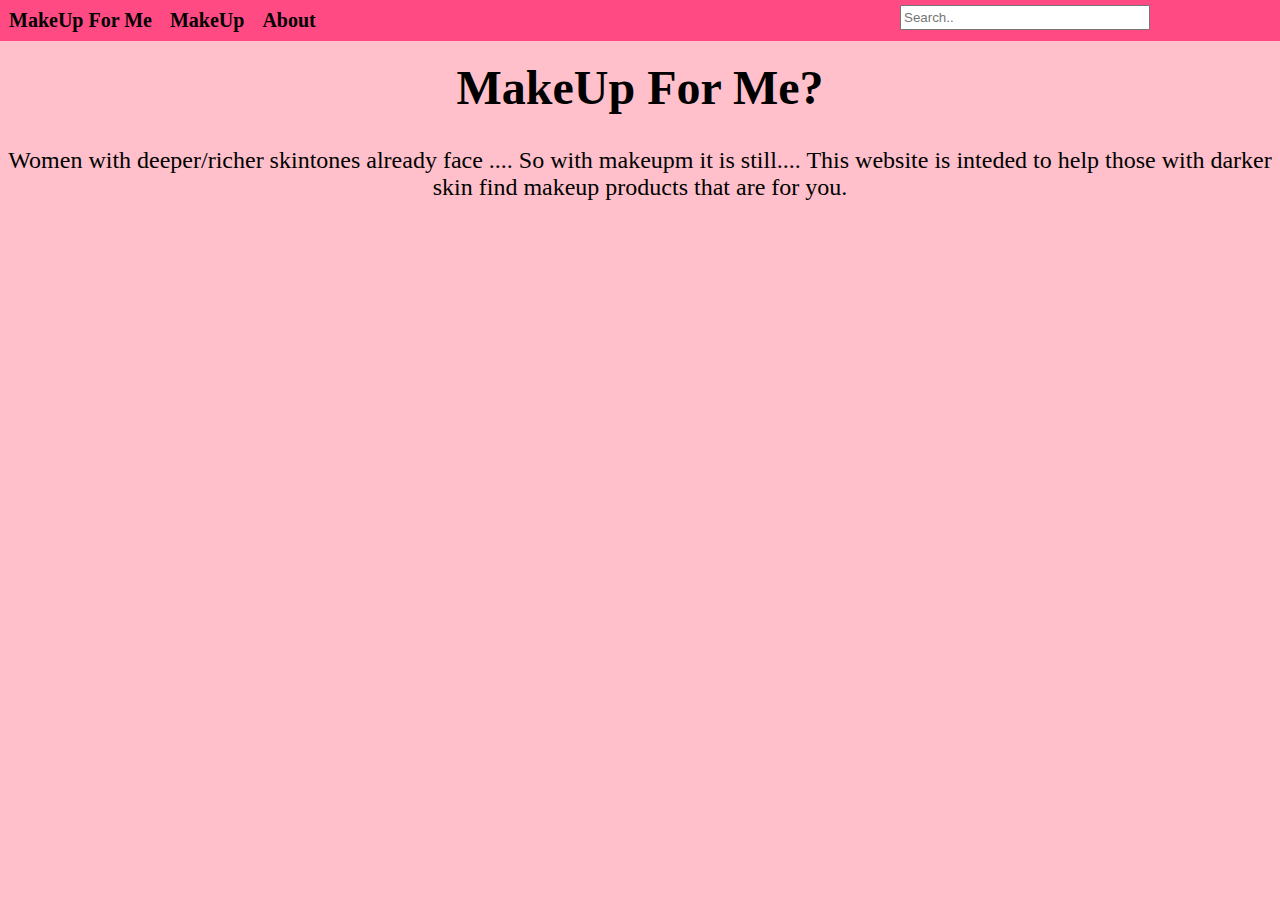
<file: about.html>
<html>
  <link rel="stylesheet" type="text/css" href="./style.css">
  <head>
  </head>
  
  <body>
  <header>
    <nav>
      <div class="home"> <a href="" >MakeUp For Me </a>
      </div>
      
     
      
      <div class="dd">
   <button class="ddbtn"class="mubtn" id="mumbtn" onclick="document.getElementById('mumodal').style.display='block'"style="width:auto;cursor:pointer">MakeUp 
    </button>
    <div class="ddc1">
      <a href="#">Link 1</a>
      <a href="#">Link 2</a>
      <a href="#">Link 3</a>
    </div>
  </div>
      
     
      
     <!-- <div class="dd">
   <button class="ddbtn">Forum 
    </button>
    <div class="ddc1">
      <a href="#">Link 1</a>
      <a href="#">Link 2</a>
      <a href="#">Link 3</a>
    </div>
  </div>
      -->
      
      <!--clothes and hair??-->
      
      <div> <a href="">About </a>
      </div>
      
      
      <div class="user">
    <!--  <div class="li"> <a href="">Log-In </a>
      </div>
        <div class="su"> <a href="">Sign-Up </a>
      </div>-->
        
        
         <input type="text" placeholder="Search.." class="search">
        
      </div>
      
      
      
    </nav>
    
    
    <div class="">
      <h1></h1>
      
    </div>
    
    </header>
    
    <main>
    <h1> </h1>
      
      <div>
        <p>
        <h1>MakeUp For Me?</h1>    
        Women with deeper/richer skintones already face .... So with makeupm it is still.... This website is inteded to help those with darker skin find makeup products that are for you. 
        </p>

    
    
    </main>
    
    <footer>
      
      <script type="text/javascript" src="./script.js"> 

</script>

    </footer>
    
  </body>
  
</html>
</file>
<file: style.css>
body{
  background-color: pink;
}

nav{
  background-color: #FF4A84; 
/**position:absolute;*/
  position:fixed;
  top: 0; 
  left: 0;
  width: 100%;
  /**margin-top: 20px;*/

  font-family:Georgia, serif;
}

nav a{
  
  float:left;
  display: flex;
  padding-left: 20px;
  
   text-decoration: none;
  font-size: 20px;
  font-weight: bold;
  color: black;
    background-color: #FF4A84; 
padding:9px;
}

nav a:hover {
    background-color: #FE5F92;
  color: black;
  
}

.home a:hover{
    background-color: #FF4A84;
}



.dd {
  float: left;
  
}

.dd .ddbtn {
  font-size: 20px;  
  border: none;
  outline: none;
  color: black;
  padding: 9px;
  background-color: inherit;
   font-weight: bold;
 font-family:Georgia, serif;
  margin: 0;
}

.dd:hover .ddbtn {
  background-color: #FE5F92;
}

.ddc1 {
  display: none;
  position: absolute;
  background-color: #f9f9f9;
  min-width: 160px;
  box-shadow: 0px 8px 16px 0px rgba(0,0,0,0.2);
  z-index: 1;
}

.ddc1 a {
  float: none;
  color: black;
  padding: 12px 16px;
  text-decoration: none;
  display: block;
  
  text-align: left;
}

.ddc1 a:hover {
  background-color: #ddd;
 
}

.dd:hover .ddc1 {
  display: block;
}

.mubtn{
  
}

.mubtn a:hover{
  color:red;
  
}









.user{
  margin-left: 900px;
}
.li{
 
  
}


.li a:hover{
 
}

.su{
  
}

.search{
  
  margin-top: 5px;
  width: 250px;
  height: 25px;
  }


main{
  margin-top: 60px;
  text-align: center;
  font-size: 24px;
}






.modal {
  display: none; 
  position: fixed; 
  z-index: 1; 
  left: 0;
  top: 0;
  width: 100%; 
  height: 100%; 
  overflow: auto; 
  background-color: rgb(0,0,0); 
  background-color: rgba(0,0,0,0.4); /
}


.modal-content {
  background-color: #fefefe;
  margin: 15% auto; 
  padding: 20px;
  border: 1px solid #888;
  width: 80%; 
}


.close {
  color: #aaa;
  float: right;
  font-size: 28px;
  font-weight: bold;
}

.close:hover,
.close:focus {
  color: black;
  text-decoration: none;
  cursor: pointer;
}

  

input[type="radio"] {
  margin-right: 0;
}

.rcontainer {
  display: in-line;
  position: relative;
  padding-left: 35px;
  margin-bottom: 12px;
  cursor: pointer;
  font-size: 22px;
  user-select: none;
  
}

/* Hide the browser's default radio button */
.rcontainer input {
  position: relative;
  
  opacity: 0;
  cursor: pointer;
}

/* Create a custom radio button */
.checkmark {
  position: absolute;
  top: 0;
  left: 0;
  height: 25px;
  width: 25px;

  border-radius: 50%;
}
.s1{
   background-color: #271800;
}
.s2 {

  background-color: #240E00;

}

.s3{
  background-color: #442A00;

}

.s4{
  background-color: #421A00;

}

.s5{
  background-color: #5D3B00;

}

.s6{
  background-color: #5D2500;

}


/* When the radio button is checked, add a blue background */
.rcontainer input:checked ~ .checkmark {
  border: 3px solid #FF0052;
}

/* Create the indicator (the dot/circle - hidden when not checked) */
.checkmark:after {
  content: "";
  position: absolute;
  display: none;
}

/* Show the indicator (dot/circle) when checked */
.rcontainer input:checked ~ .checkmark:after {
  display: block;
}











/**check boxes*/
/* check boxes*/
.ccontainer {
  display: block;
  position: relative;
  padding-left: 35px;
  margin-bottom: 12px;
  cursor: pointer;
  font-size: 22px;
  user-select: none;
}

/* Hide the browser's default checkbox */
.ccontainer input {
  position: absolute;
  opacity: 0;
  cursor: pointer;
  height: 0;
  width: 0;
}

/* Create a custom checkbox */
.ccheckmark {
  position: absolute;
  top: 0;
  left: 0;
  height: 25px;
  width: 25px;
  background-color: #eee;
}

/* On mouse-over, add a grey background color */
.ccontainer:hover input ~ .ccheckmark {
  background-color: #ccc;
}

/* When the checkbox is checked, add a blue background */
.ccontainer input:checked ~ .ccheckmark {
  background-color: #2196F3;
}

/* Create the checkmark/indicator (hidden when not checked) */
.ccheckmark:after {
  content: "";
  position: absolute;
  display: none;
}

/* Show the checkmark when checked */
.ccontainer input:checked ~ .ccheckmark:after {
  display: block;
}

/* Style the checkmark/indicator */
.ccontainer .ccheckmark:after {
  left: 9px;
  top: 5px;
  width: 5px;
  height: 10px;
  border: solid white;
  border-width: 0 3px 3px 0;
  -webkit-transform: rotate(45deg);
  -ms-transform: rotate(45deg);
  transform: rotate(45deg);
}













.submitbtn{
  width: 100px;
  height:50px;
  font-size:20px;
  padding: 10px;
}



.search2{
   width: 270px;
  height: 30px;
  margin-top: 20px;
}
ul{

}
</file>
